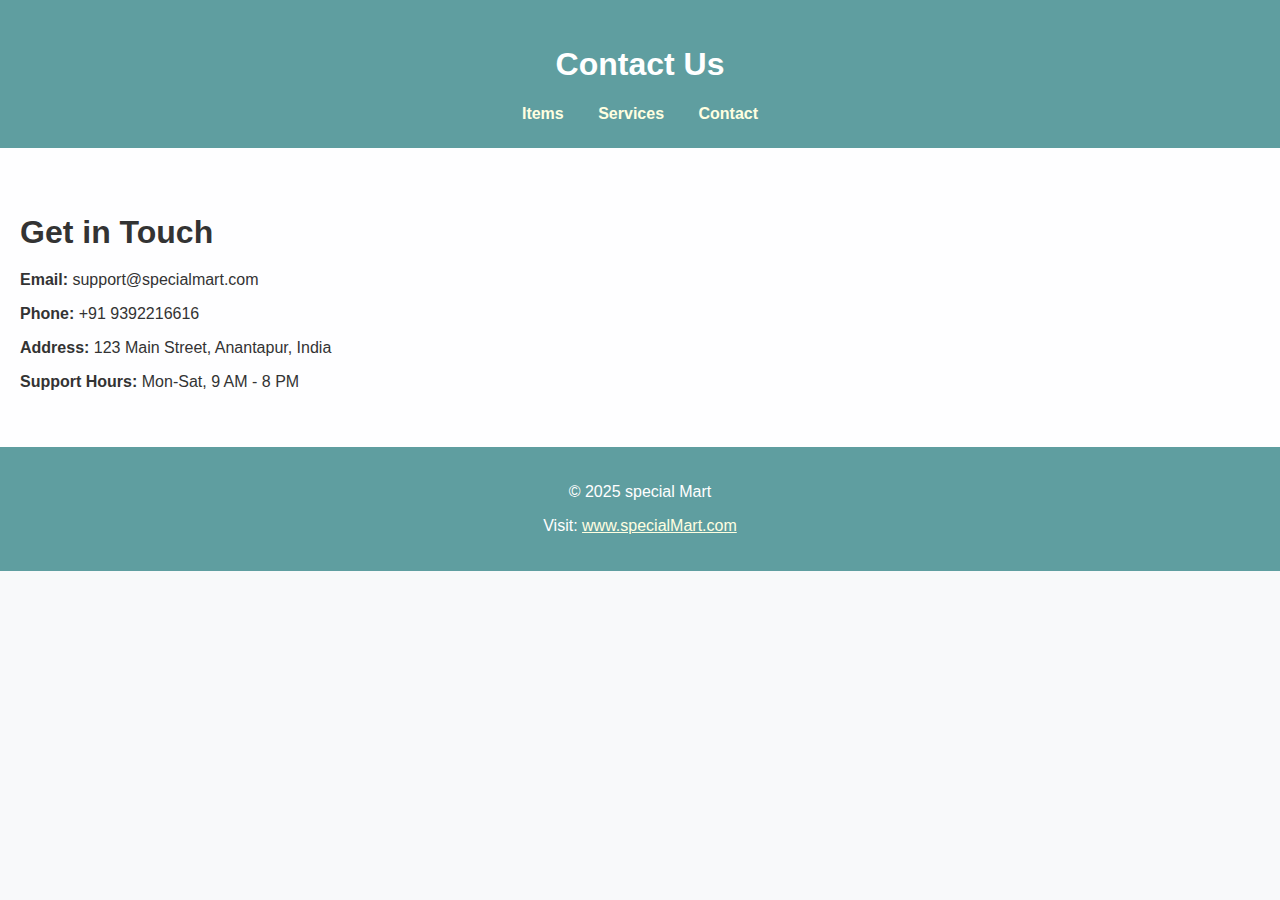
<file: E-commerce/contact.html>
<!DOCTYPE html>
<html lang="en">
<head>
  <meta charset="UTF-8" />
  <meta name="viewport" content="width=device-width, initial-scale=1.0"/>
  <title>Contact - special Mart</title>
  <link rel="stylesheet" href="style.css" />
</head>
<body>
  <header>
    <h1>Contact Us</h1>
    <nav>
      <a href="index.html">Items</a>
      <a href="services.html">Services</a>
      <a href="contact.html">Contact</a>
    </nav>
  </header>

  <main class="menu-section">
    <h2>Get in Touch</h2>
    <p><strong>Email:</strong> support@specialmart.com</p>
    <p><strong>Phone:</strong> +91 9392216616</p>
    <p><strong>Address:</strong> 123 Main Street, Anantapur, India</p>
    <p><strong>Support Hours:</strong> Mon-Sat, 9 AM - 8 PM</p>
  </main>

  <footer>
    <p>&copy; 2025 special Mart</p>
    <p>Visit: <a href="http://www.specialmart.com" target="_blank">www.specialMart.com</a></p>
  </footer>
</body>
</html>
</file>
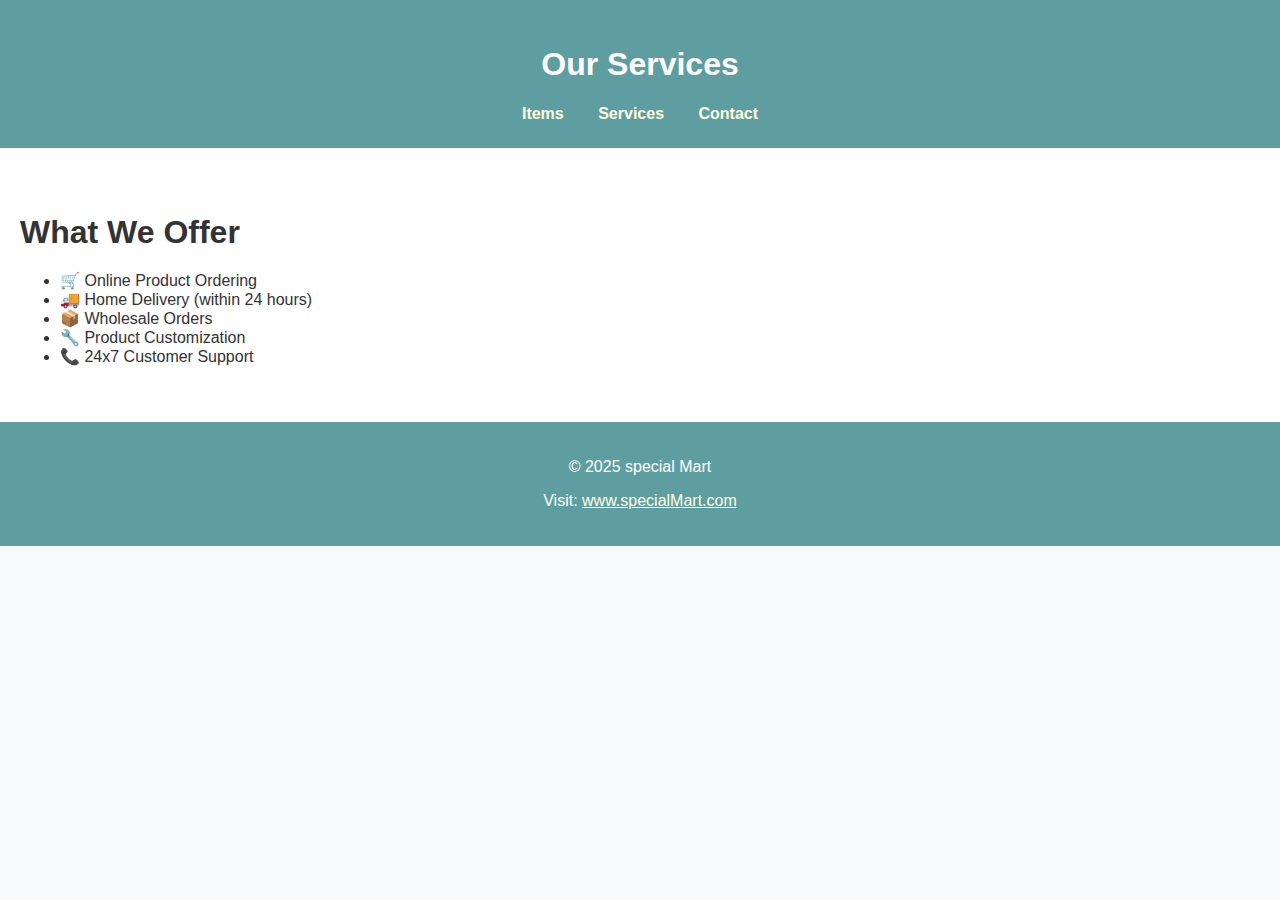
<file: E-commerce/services.html>
<!DOCTYPE html>
<html lang="en">
<head>
  <meta charset="UTF-8" />
  <meta name="viewport" content="width=device-width, initial-scale=1.0"/>
  <title>Services - special Mart</title>
  <link rel="stylesheet" href="style.css" />
</head>
<body>
  <header>
    <h1>Our Services</h1>
    <nav>
      <a href="index.html">Items</a>
      <a href="services.html">Services</a>
      <a href="contact.html">Contact</a>
    </nav>
  </header>

  <main class="menu-section">
    <h2>What We Offer</h2>
    <ul>
      <li>🛒 Online Product Ordering</li>
      <li>🚚 Home Delivery (within 24 hours)</li>
      <li>📦 Wholesale Orders</li>
      <li>🔧 Product Customization</li>
      <li>📞 24x7 Customer Support</li>
    </ul>
  </main>

  <footer>
    <p>&copy; 2025 special Mart</p>
    <p>Visit: <a href="http://www.specialmart.com" target="_blank">www.specialMart.com</a></p>
  </footer>
</body>
</html>
</file>
<file: E-commerce/style.css>
body {
  font-family: 'Gill Sans', 'Segoe UI', sans-serif;
  background-color: #f8f9fa;
  color: #333;
  margin: 0;
  padding: 0;
}

#bgvideo {
  position: fixed;
  right: 0;
  bottom: 0;
  min-width: 100vw;
  min-height: 100vh;
  object-fit: cover;
  z-index: -1;
}

header {
  background-color: cadetblue;
  padding: 25px;
  text-align: center;
  color: white;
}

header nav {
  margin-top: 10px;
}

header nav a {
  margin: 0 15px;
  color: lightyellow;
  text-decoration: none;
  font-weight: bold;
}

header nav a:hover {
  text-decoration: underline;
}

.menu-section {
  padding: 40px 20px;
  background-color: rgba(255, 255, 255, 0.85);
}

.menu-section h2 {
  font-size: 32px;
  margin-bottom: 20px;
}

.menu-grid {
  display: grid;
  grid-template-columns: repeat(auto-fit, minmax(220px, 1fr));
  gap: 25px;
}

.menu-item {
  background-color: #ffffff;
  border: 2px solid #ccc;
  border-radius: 12px;
  box-shadow: 0 4px 6px rgba(0,0,0,0.1);
  padding: 15px;
  text-align: center;
  transition: transform 0.2s ease-in-out;
}

.menu-item img {
  width: 100%;
  max-height: 130px;
  object-fit: cover;
  border-radius: 10px;
}

.menu-item:hover {
  transform: scale(1.05);
}

.menu-item h3 {
  margin: 10px 0 5px;
  color: #333;
}

.menu-item span {
  display: block;
  margin-top: 8px;
  font-weight: bold;
  color: #2c3e50;
}

footer {
  background-color: cadetblue;
  color: white;
  padding: 20px;
  text-align: center;
}

footer a {
  color: lightyellow;
}
</file>
